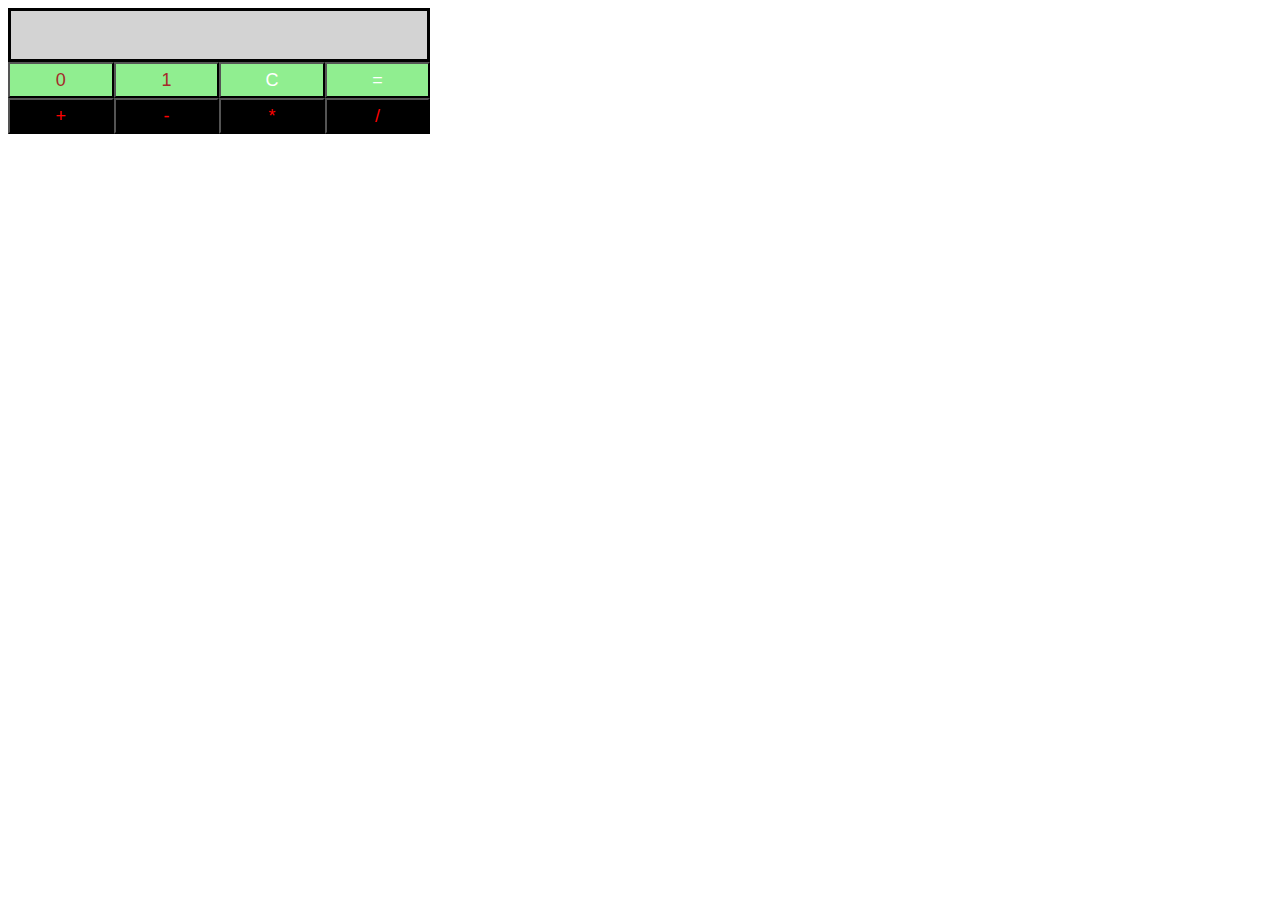
<file: Day9/index.html>
<!DOCTYPE html>
<html>
    <head>
        <meta charset="utf-8">
        <title>Binary Calculator</title>
        <link rel="stylesheet" href="css/binaryCalculator.css" type="text/css">
    </head>
    <body>
      <div id="res"></div>
       <div id="btns">
          <button id="btn0" class="btn" onclick="add('0')">0</button>
          <button id="btn1" class="btn" onclick="add('1')">1</button>
          <button id="btnClr" class="btn" onclick="clearresult()">C</button>
          <button id="btnEql" class="btn" onclick="equal()">=</button>
      <button id="btnSum" class="btn" onclick="assignOperator('+')">+</button>
      <button id="btnSub" class="btn" onclick="assignOperator('-')">-</button>
      <button id="btnMul" class="btn" onclick="assignOperator('*')">*</button>
      <button id="btnDiv" class="btn" onclick="assignOperator('/')">/</button>
       </div> 
      <script src="js/binaryCalculator.js" type="text/javascript"></script>
    </body>
</html>
</file>
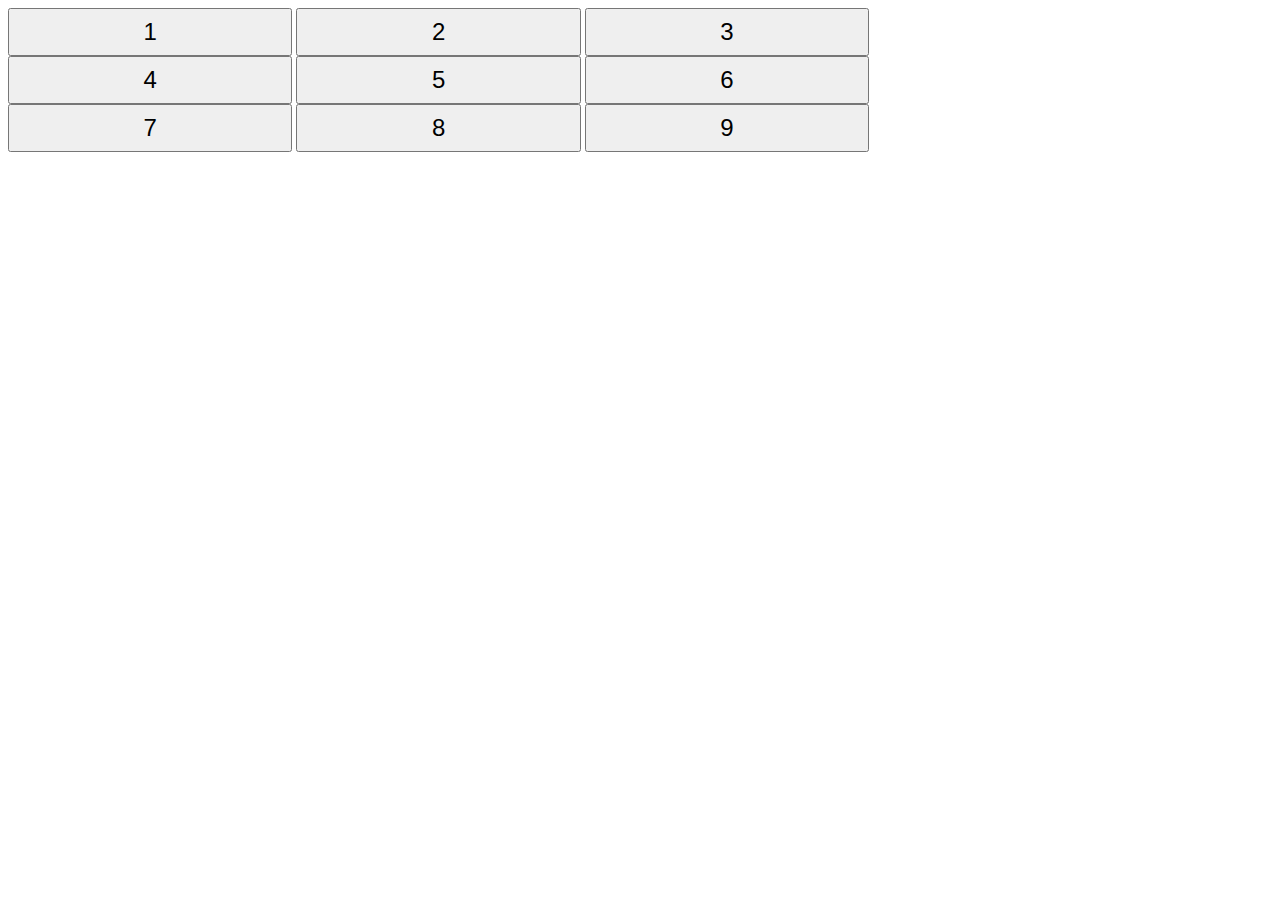
<file: Day8/Buttons Container/index.html>
<!DOCTYPE html>
<html>
    <head>
        <link rel="stylesheet" href="css/buttonsGrid.css" type="text/css">
    </head>
    
    <body>
    	<script src="js/buttonsGrid.js" type="text/javascript"></script>
        <div id="btns" class="btnContainer">

            <button id="btn1" class="btnStyle">1</button>
    
            <button id="btn2" class="btnStyle">2</button>
    
            <button id="btn3" class="btnStyle">3</button>
    
            <button id="btn4" class="btnStyle">4</button>
    
            <button id="btn5" class="btnStyle" onClick="rotate()">5</button>
    
            <button id="btn6" class="btnStyle">6</button>
    
            <button id="btn7" class="btnStyle">7</button>
    
            <button id="btn8" class="btnStyle">8</button>
    
            <button id="btn9" class="btnStyle">9</button>
    
        </div>
    </body>
</html>
</file>
<file: Day9/css/binaryCalculator.css>
body {
  width: 33%;
}
#res {
 background-color: lightgray;
 border:solid;
 height:48px;
 font-size:20px;
}
#btn0, #btn1 {
background-color: lightgreen;
color:brown;
}
#btnClr, #btnEql {
background-color: lightgreen;
color:white;
}
#btnSum, #btnSub, #btnMul, #btnDiv {
background-color:black;
color:red;
} .btn {
  width: 25%;
  height: 36px;
  font-size: 18px;
  margin: 0px;
  float: left;
}
</file>
<file: Day8/Buttons Container/css/buttonsGrid.css>
.btnContainer {
  width: 75%;
}

.btnContainer > .btnStyle {
  width: 30%;
  height: 48px;
  font-size: 24px;
}
</file>
